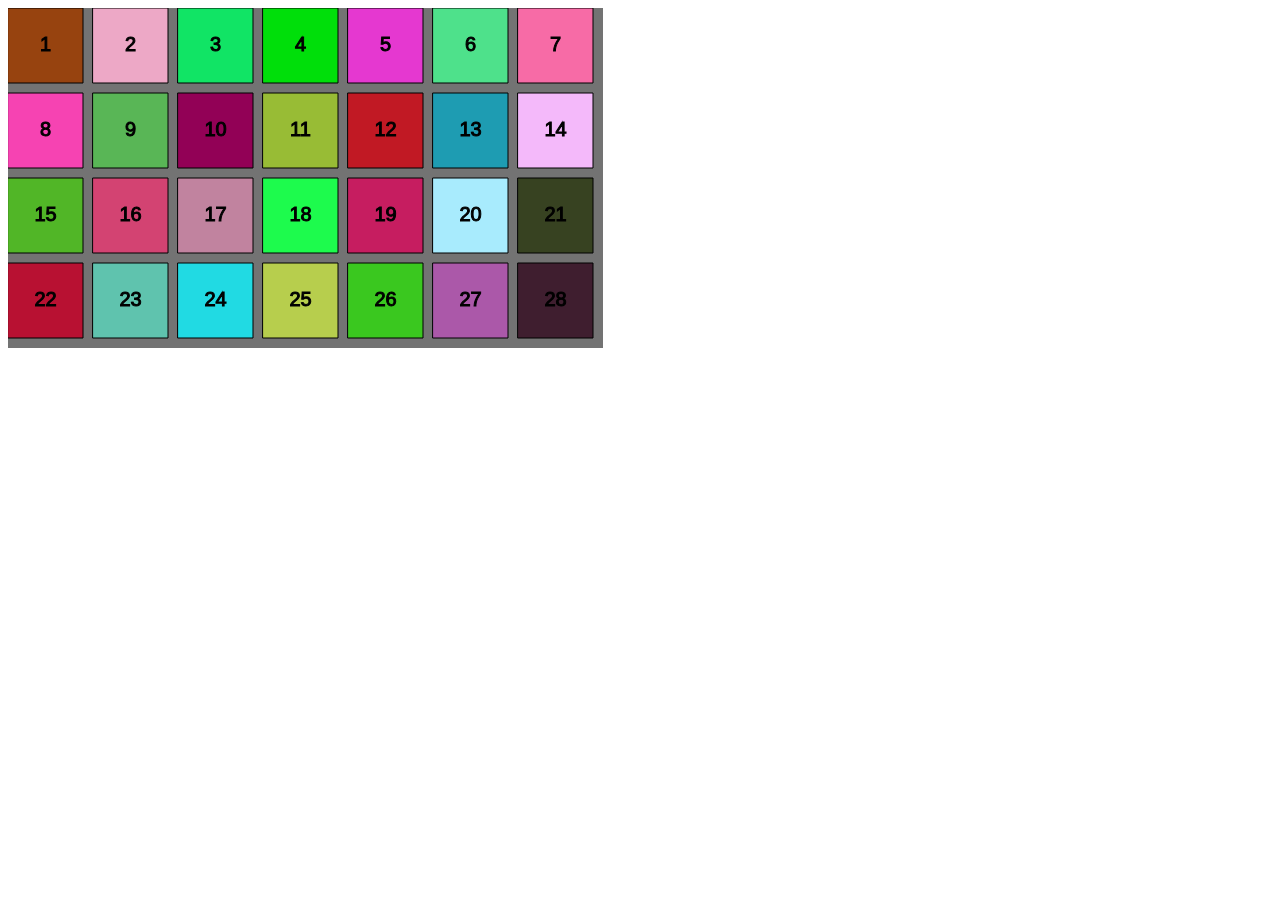
<file: tema boxes28/index.html>
<!DOCTYPE html>
<html lang="en">
<head>
    <meta charset="UTF-8">
    <meta name="viewport" content="width=device-width, initial-scale=1.0">
    <title>Boxes</title>
    <script src="p5.min.js"></script>
    <script src="script.js"></script>
</head>
<body>
    
</body>
</html>
</file>
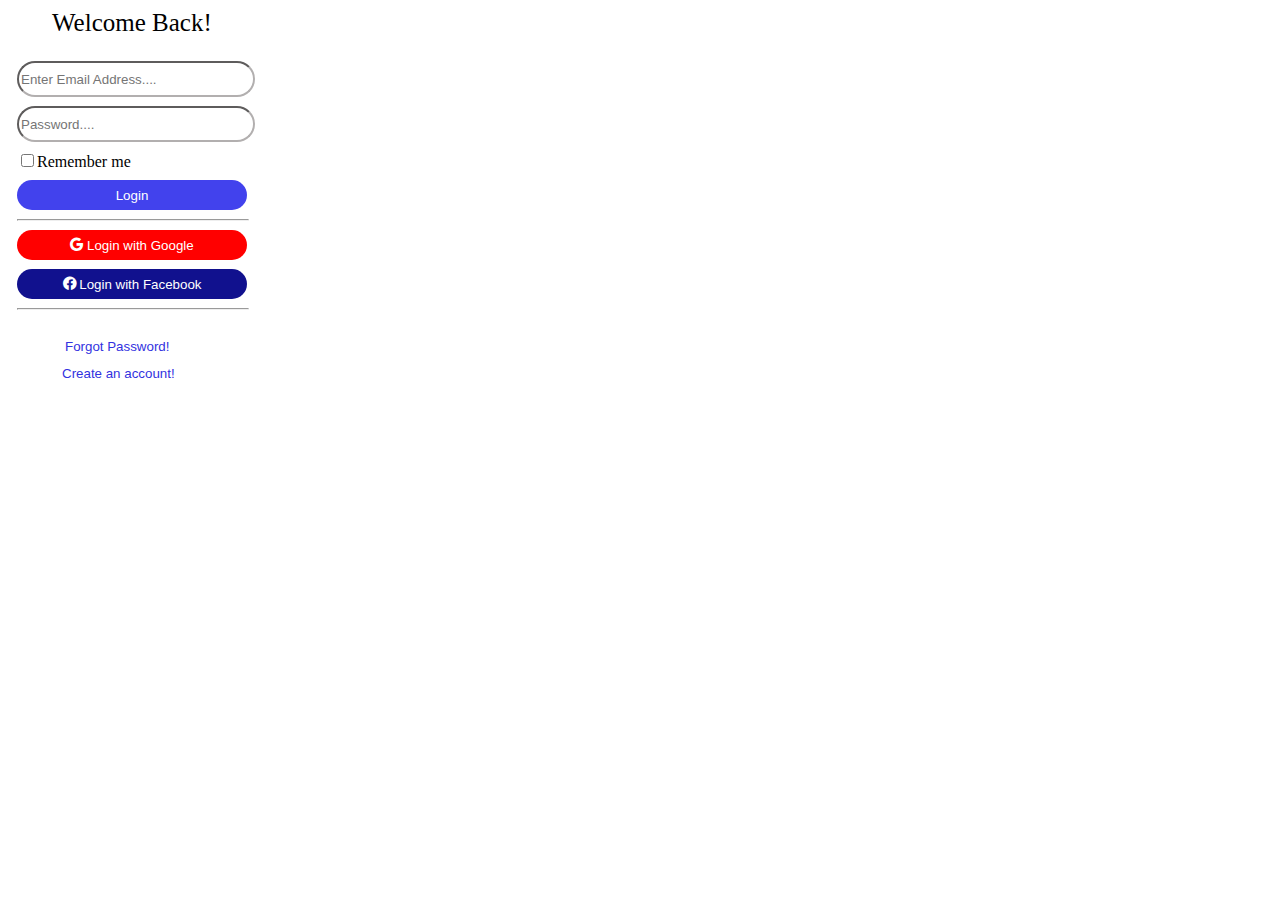
<file: tema4/tema4.html>
<!DOCTYPE html>
<html lang="en">

<head>
    <!-- Setul de caractere folosit -->
    <meta charset="UTF-8" />
    <!-- Meta date pentru borwser si SEO -->
    <meta name="viewport" content="width=device-width, initial-scale=1.0" />
    <meta name="description" content="Descriere Curs 1" />
    <meta name="author" content="Stefan" />
    <!-- Obigatoriu pentru fiecare HTML -->
    <title>tema4</title>
    <!-- Adugare fisiere externe de stil CSS -->
    <link rel="stylesheet" href="https://cdn.jsdelivr.net/npm/bootstrap-icons@1.11.3/font/bootstrap-icons.min.css">
    <link rel="stylesheet" href="style.css" />
    <link rel="stylesheet" href="https://fonts.googleapis.com/css?family=Roboto">

</head>
<body>
    <div class="center greeting">Welcome Back!</div>
    <div class="center Email"><input class="box" type="Email" placeholder="Enter Email Address...."></div>
    <div class="center Email"><input class="box" type="password" placeholder="Password...."></div>
    <div class="center remember"><input type="checkbox">Remember me</div>
    <div class="center "><input type="button" class=" box login" value="Login"></div> 
    <hr class="center hr">
    <div class="center "><button type="button" class=" box Google-button"><i class="bi bi-google"> </i>  Login with Google</button></div>
    <div class="center "><button type="button" class=" box Facebook-button"><i class="bi bi-facebook"></i>  Login with Facebook</button></div>
    <hr class="center hr">
    <div class="center"><button type="button" class="forget">Forgot Password!</button></div>
    <div class="center"><button type="button" class="new">Create an account!</button></div>






</body>
</file>
<file: tema4/style.css>
.center{
    margin-left:250px;
    margin: 9px;
}
.greeting{
    font-size: 25px;
    padding-left: 35px;
    padding-bottom: 15px;
}
.box{
    width: 230px;
    border-radius: 25px;
    height: 30px;
    border-color: rgb(178, 175, 175);
    
}
.Google-button{
    background-color: red;
    color:white;
    border-style:hidden;

}
.Facebook-button{
    background-color:rgb(17, 17, 142);
    color:white;
    border-style:hidden;


}
.login{
    background-color: rgb(66, 66, 237);
    color:white;
    border-style:hidden;

}
.forget{
    background-color:white;
    color:rgb(50, 50, 224);
    border-style:hidden;
    padding-left:48px;
    padding-top:20px;


}
.new{
   border-style:hidden;
    background-color:white;
      color:rgb(50, 50, 224);
      padding-left: 45px;
}
.hr{
    width: 230px;
color:rgb(91, 88, 88)

}
</file>
